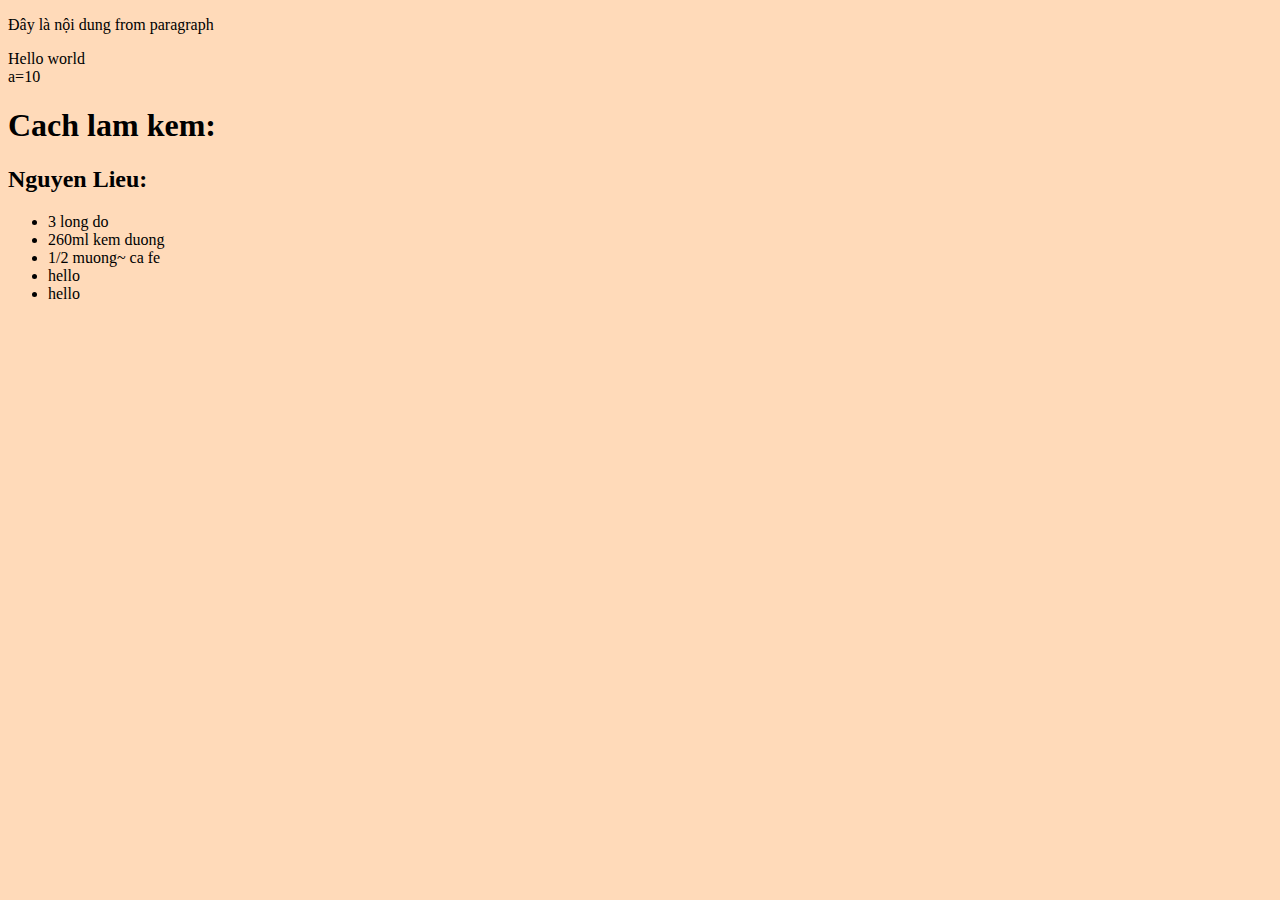
<file: 17-08/index.html>
<!-- <!DOCTYPE html>
<html lang="en">
<head>
  <meta charset="UTF-8">
  <meta name="viewport" content="width=device-width, initial-scale=1.0">
  <title>Document</title>
</head>
<body>

</body>
</html> -->

<!DOCTYPE html>
<html>
  <head>
    <meta charset="UTF-8" />
    <title>Hello world from vtvh</title>
    <link rel="stylesheet" href="css/style.css" />
  </head>
  <body>
    <p>Đây là nội dung from paragraph</p>
    <script src="js/app.js"></script>

    <h1>Cach lam kem:</h1>
    <h2>Nguyen Lieu:</h2>
    <ul>
      <li>3 long do</li>
      <li>260ml kem duong</li>
      <li>1/2 muong~ ca fe</li>
      <li>hello</li>

      <li>hello</li>
    </ul>
  </body>
</html>
</file>
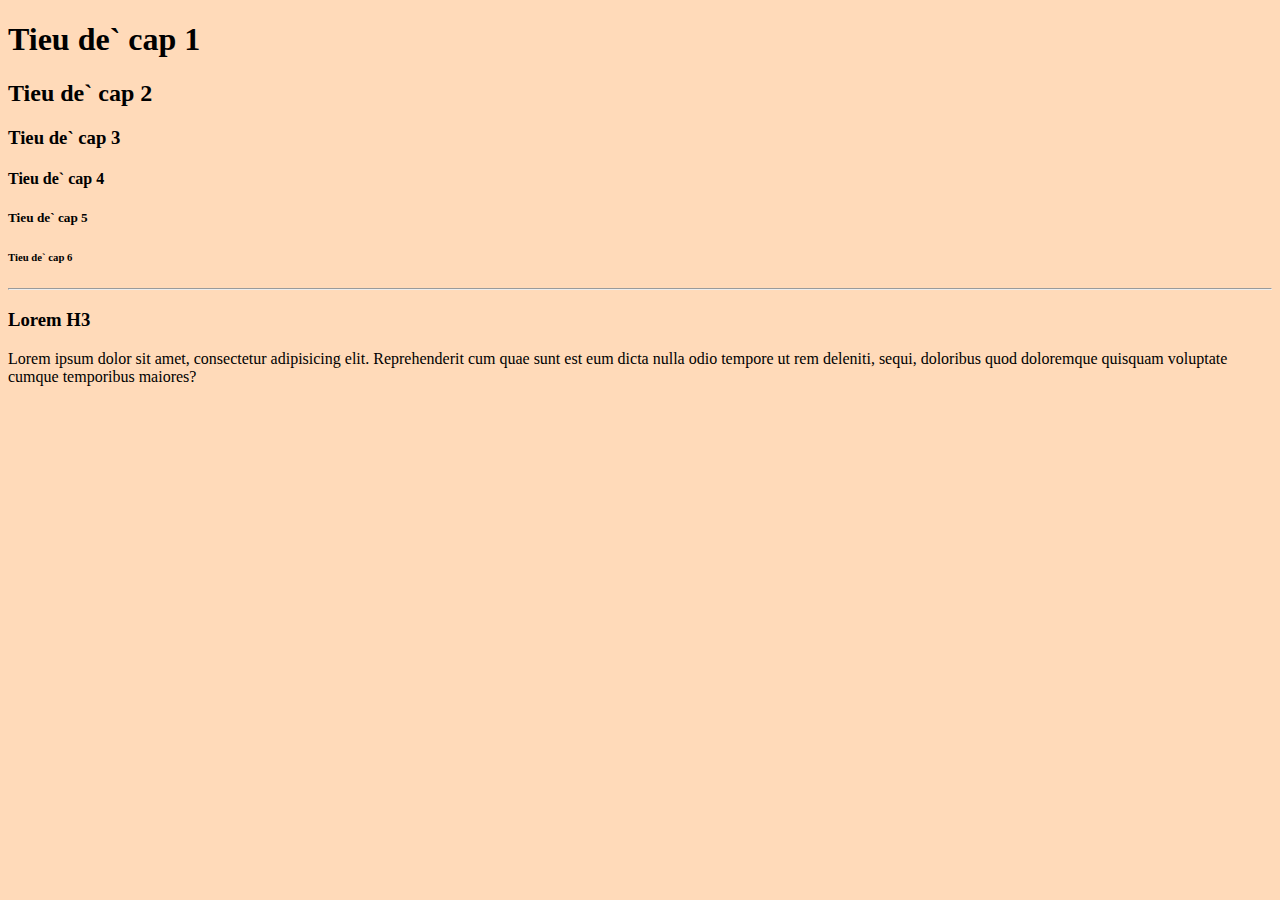
<file: 17-08/l01.html>
<!DOCTYPE html>
<html>
  <head>
    <meta charset="UTF-8" />
    <title>Demo HTML5 Tags</title>
    <link rel="stylesheet" href="css/style.css" />
  </head>
  <body>
    <h1>Tieu de` cap 1</h1>
    <h2>Tieu de` cap 2</h2>
    <h3>Tieu de` cap 3</h3>
    <h4>Tieu de` cap 4</h4>
    <h5>Tieu de` cap 5</h5>
    <h6>Tieu de` cap 6</h6>
    <hr>
    <h3>Lorem H3</h3>
    <p>Lorem ipsum dolor sit amet, consectetur adipisicing elit. Reprehenderit cum quae sunt est eum dicta nulla odio tempore ut rem deleniti, sequi, doloribus quod doloremque quisquam voluptate cumque temporibus maiores?</p>

  </body>
</html>
</file>
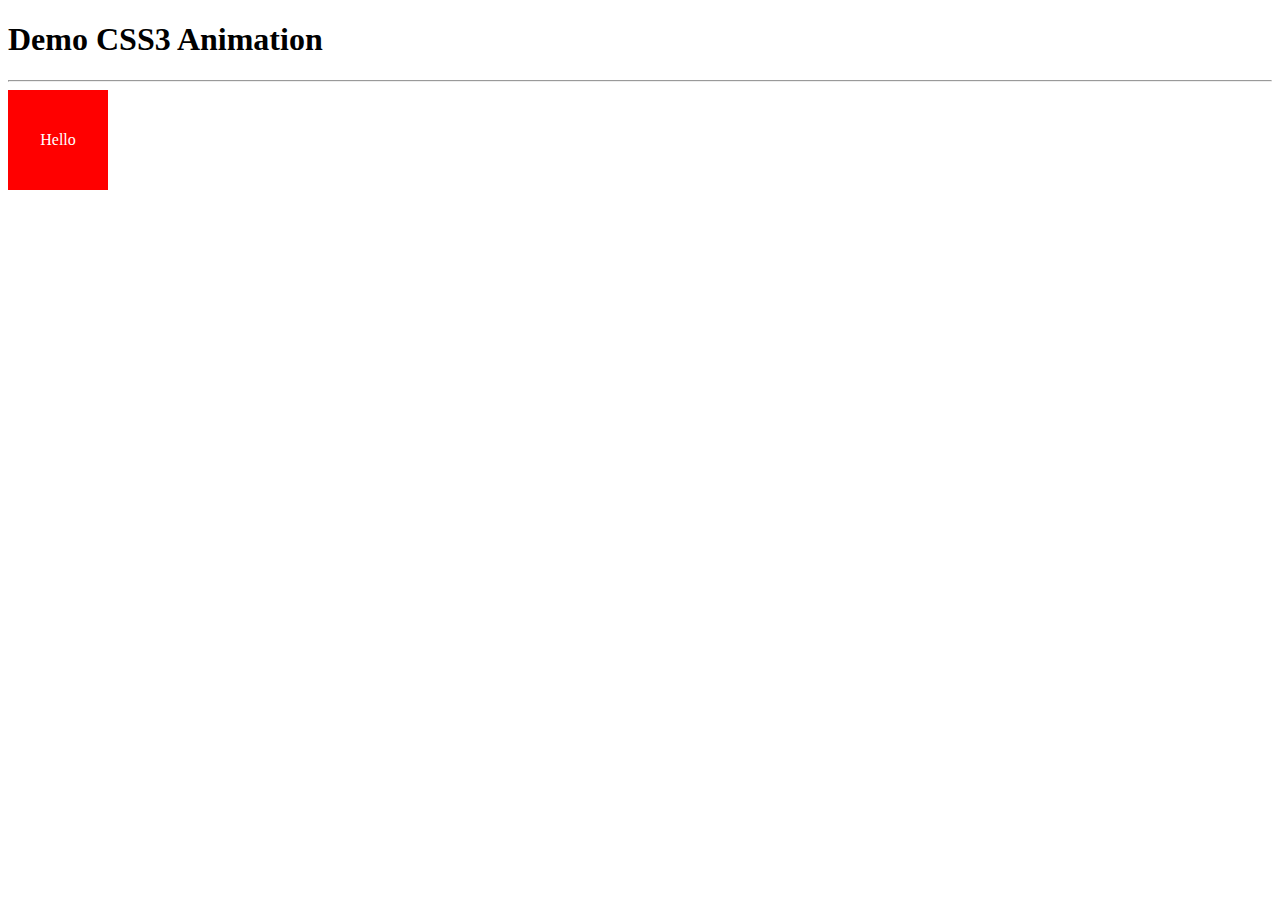
<file: main/css3-animation.html>
<!DOCTYPE html>
<html lang="en">
<head>
  <meta charset="UTF-8">
  <meta name="viewport" content="width=device-width, initial-scale=1.0">
  <title>Demo CSS3 Animation</title>
  <link rel="stylesheet" href="css/L05.css">
</head>
<body>
  <h1>Demo CSS3 Animation</h1>
  <hr>
  <div class="ani">Hello</div>

</body>
</html>
</file>
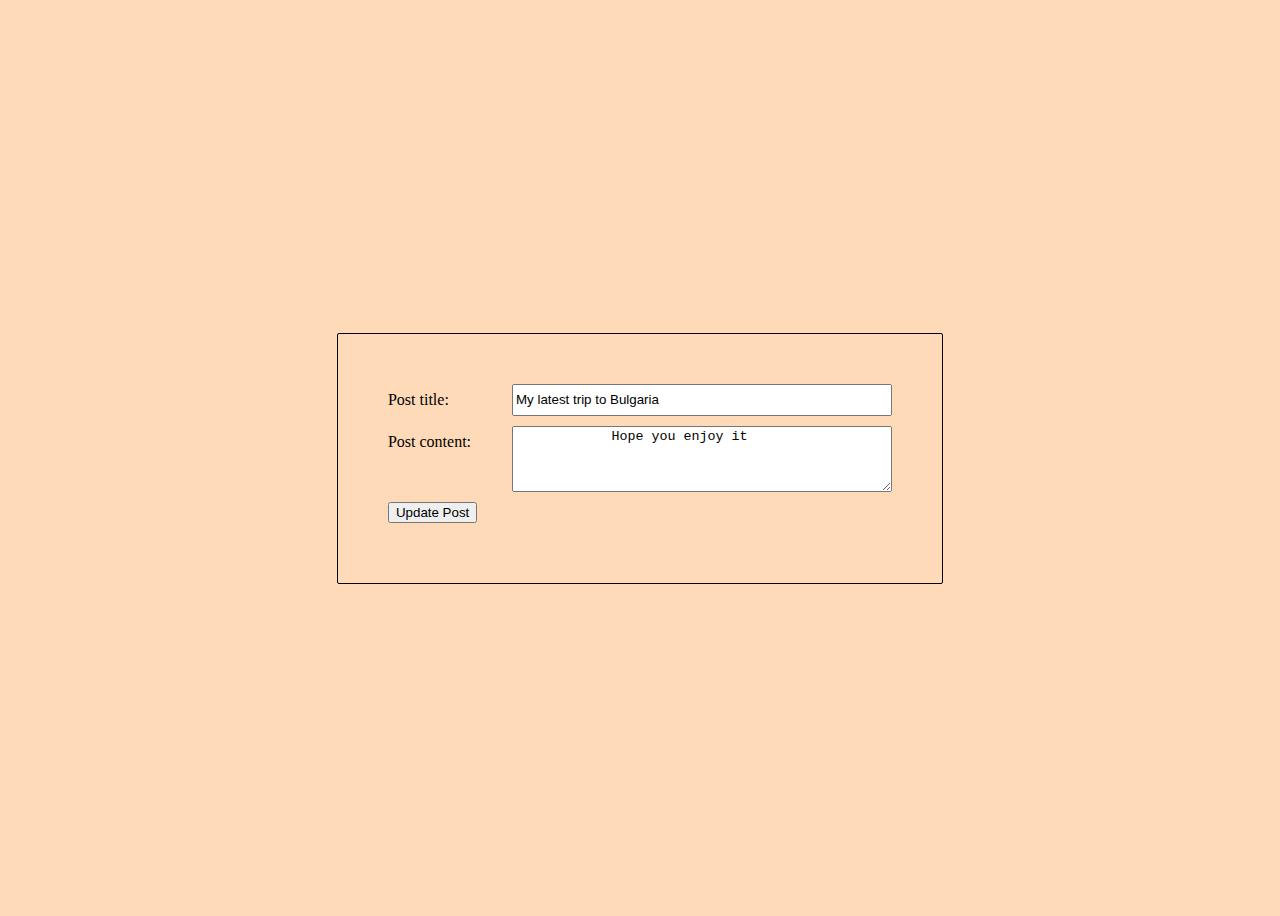
<file: main/demo1_form.html>
<!DOCTYPE html>
<html lang="en">
  <head>
    <meta charset="UTF-8" />
    <meta name="viewport" content="width=device-width, initial-scale=1.0" />
    <title>Document</title>
    <link rel="stylesheet" href="css/style.css">
  </head>
  <body>
    <div class="container">
      <form action="xuly.php" method="post">
        <div class="input-group">
          <label for="title">Post title:</label>
          <input
            type="text"
            id="title"
            name="title"
            value="My latest trip to Bulgaria"
          />
        </div>

        <div class="input-group">
          <label for="content">Post content:</label>
          <textarea name="content" id="content" cols="50" rows="5">
            Hope you enjoy it
          </textarea>
        </div>

        <div class="input-group">
          <button type="submit">Update Post</button>
          <input type="hidden" value="23678" name="postID" id="postID" />
        </div>
      </form>
    </div>
  </body>
</html>
</file>
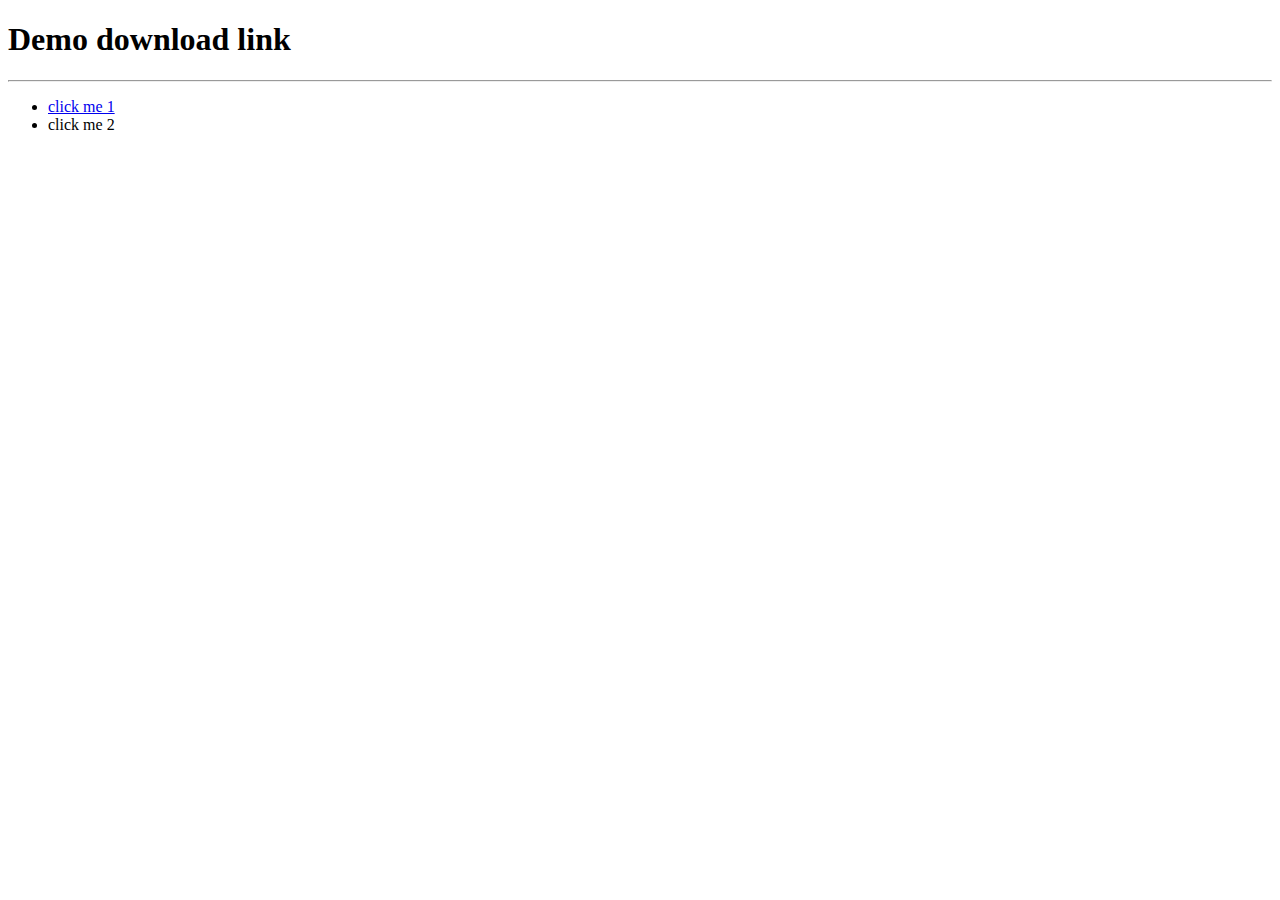
<file: main/download.html>
<!DOCTYPE html>
<html lang="en">
<head>
  <meta charset="UTF-8">
  <meta name="viewport" content="width=device-width, initial-scale=1.0">
  <title>Document</title>
</head>
<body>
  <h1>Demo download link</h1>
  <hr>
  <ul>
    <li><a href="download/my-cv.pdf">click me 1</a></li>
    <li>click me 2</li>
  </ul>

</body>
</html>
</file>
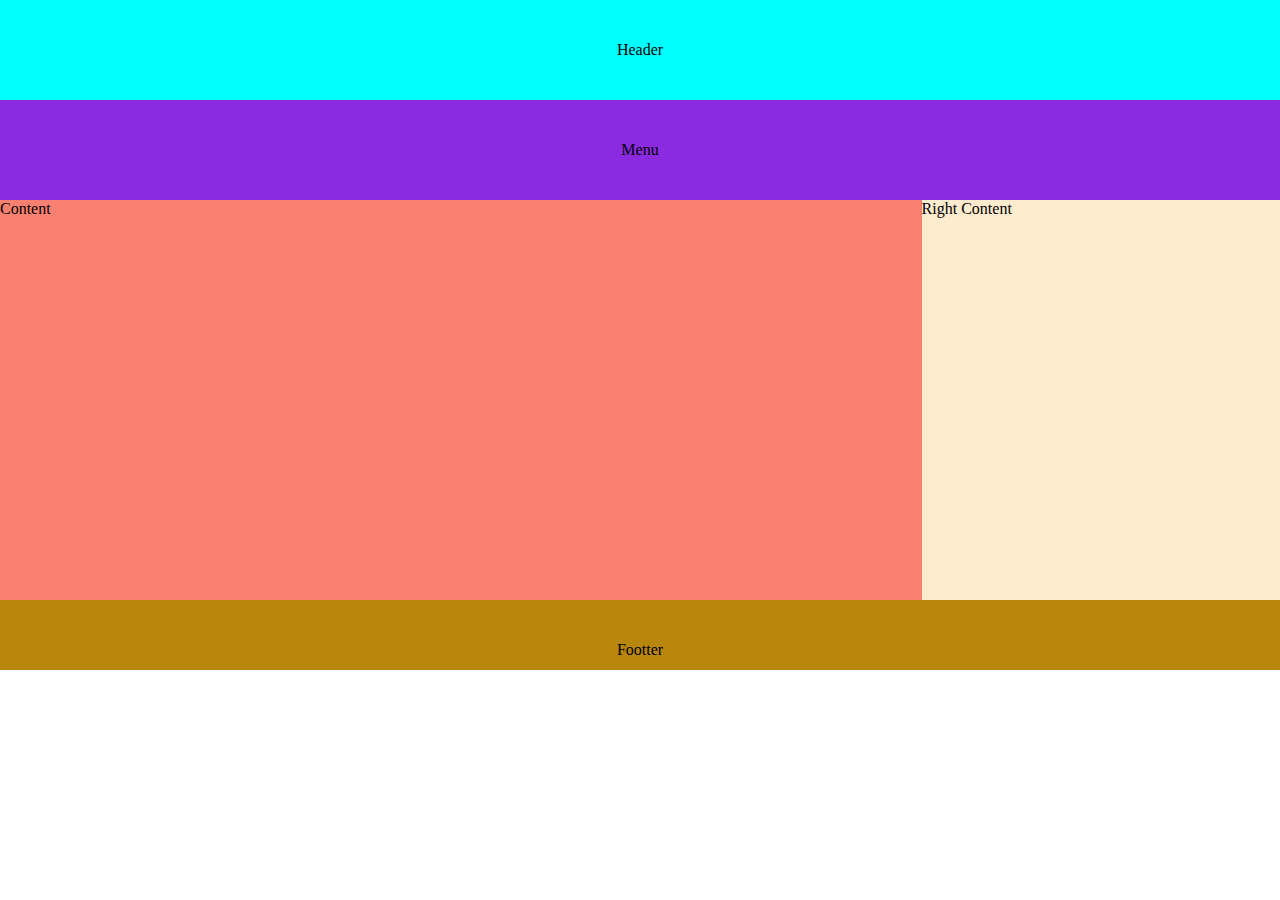
<file: main/html5layout.html>
<!DOCTYPE html>
<html>
    <header>
        <meta charset="utf-8"/>
        <title>
            HTML5 LAYOUT
        </title>
        <style>
          body{
            margin: 0;
          }
            .wrapper{
                width: 1000px;
                margin-left: auto;
                margin-right: auto;
                border: solid red 10px;
            }

            .header{
                height: 100px;
                background-color: aqua;
                text-align: center;
                line-height: 100px;
            }

            .nav{
                width: auto;
                height: 100px;
                background-color: blueviolet;
                text-align: center;
                line-height: 100px;
            }

            .content{
                width: 72%;
                float: left;
                height: 400px;
                background-color: salmon;
            }

            .content_r{
                width: 28%;
                height: 400px;
                float: right;
                background-color: blanchedalmond

            }

            .footer{
                background-color: darkgoldenrod;
                height: 70px;
                text-align: center;
                line-height: 100px;
                clear: both;
            }
        </style>
    </header>
    <body>
        <div class="Wrapper">
            <div class="header">Header</div>
            <div class="nav">Menu</div>
            <div class="content">Content</div>
            <div class="content_r">Right Content</div>
            <div class="footer">Footter</div>
        </div>
    </body>
</file>
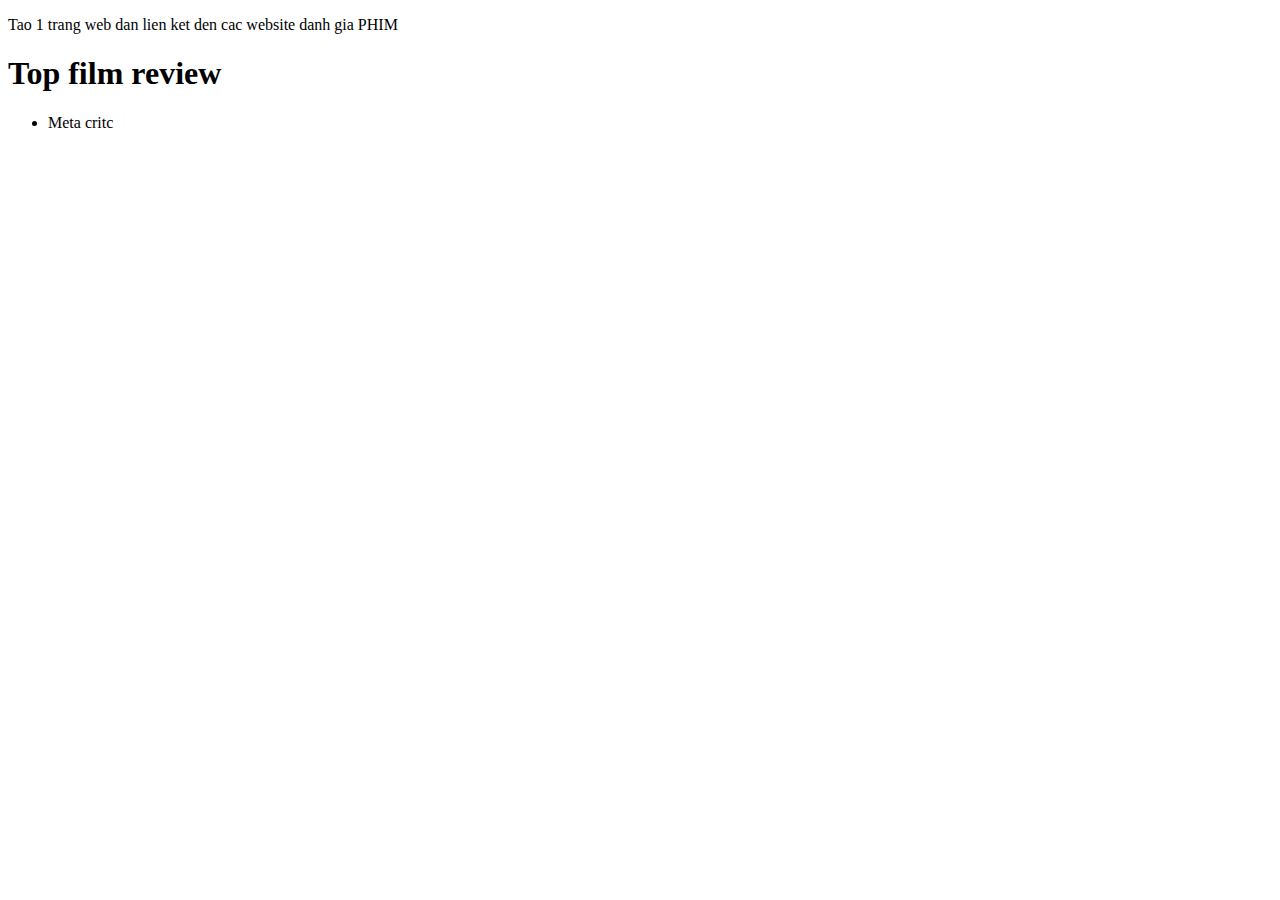
<file: main/l02.html>
<!DOCTYPE html>
<html lang="en">
<head>
  <meta charset="UTF-8">
  <meta name="viewport" content="width=device-width, initial-scale=1.0">
  <title>Document</title>
</head>
<body>

 <p>Tao 1 trang web dan lien ket den cac website danh gia PHIM</p>

 <h1>Top film review</h1>
 <ul>
  <li>Meta critc</li>
 </ul>

</body>
</html>
</file>
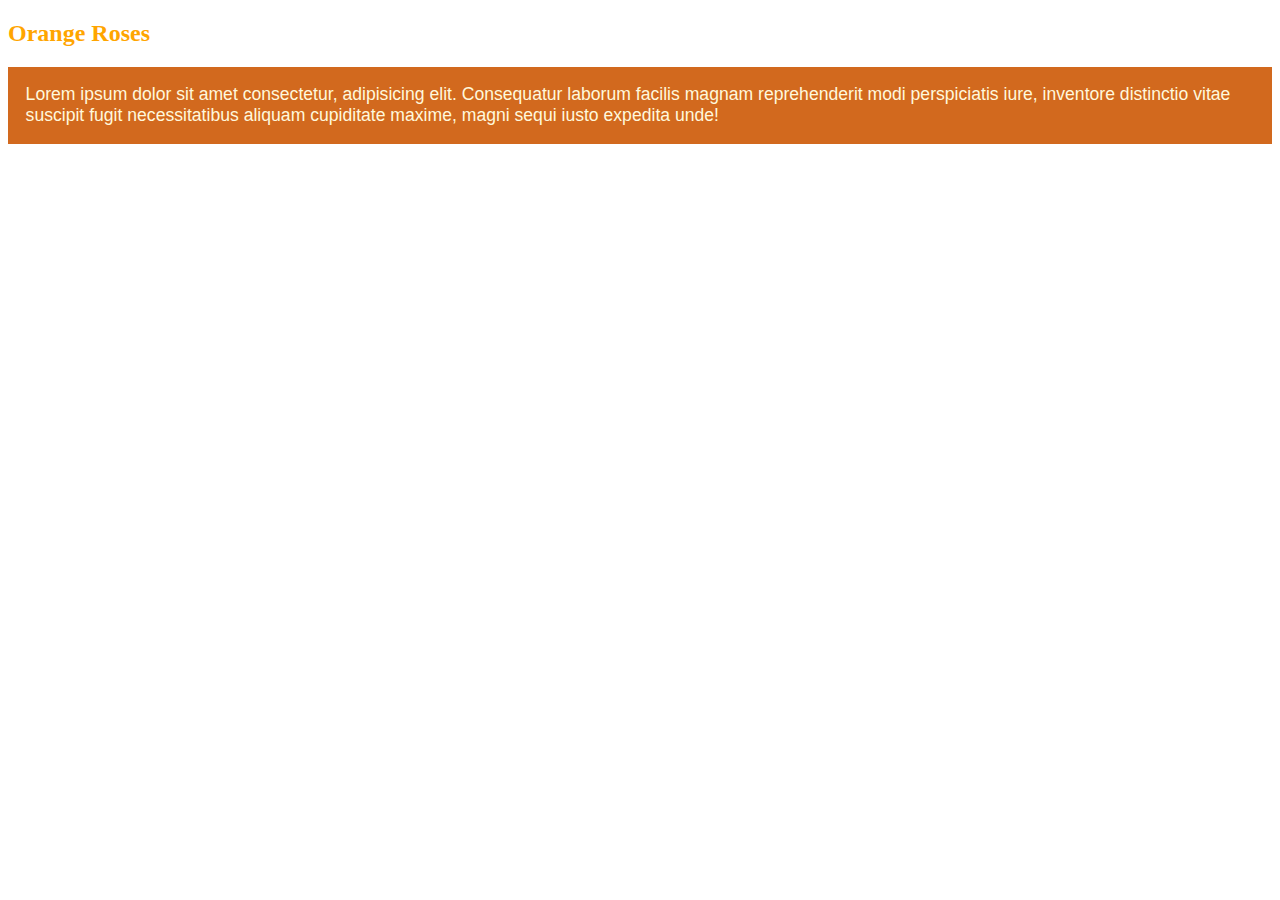
<file: main/l03_CSS_external.html>
<!DOCTYPE html>
<html lang="en">
<head>
  <meta charset="UTF-8">
  <meta name="viewport" content="width=device-width, initial-scale=1.0">
  <title>external css</title>
  <link rel="stylesheet" href="css/l03.css">
</head>
<body>
  <h2>Orange Roses</h2>
  <p>Lorem ipsum dolor sit amet consectetur, adipisicing elit. Consequatur laborum facilis magnam reprehenderit modi perspiciatis iure, inventore distinctio vitae suscipit fugit necessitatibus aliquam cupiditate maxime, magni sequi iusto expedita unde!</p>

</body>
</html>
</file>
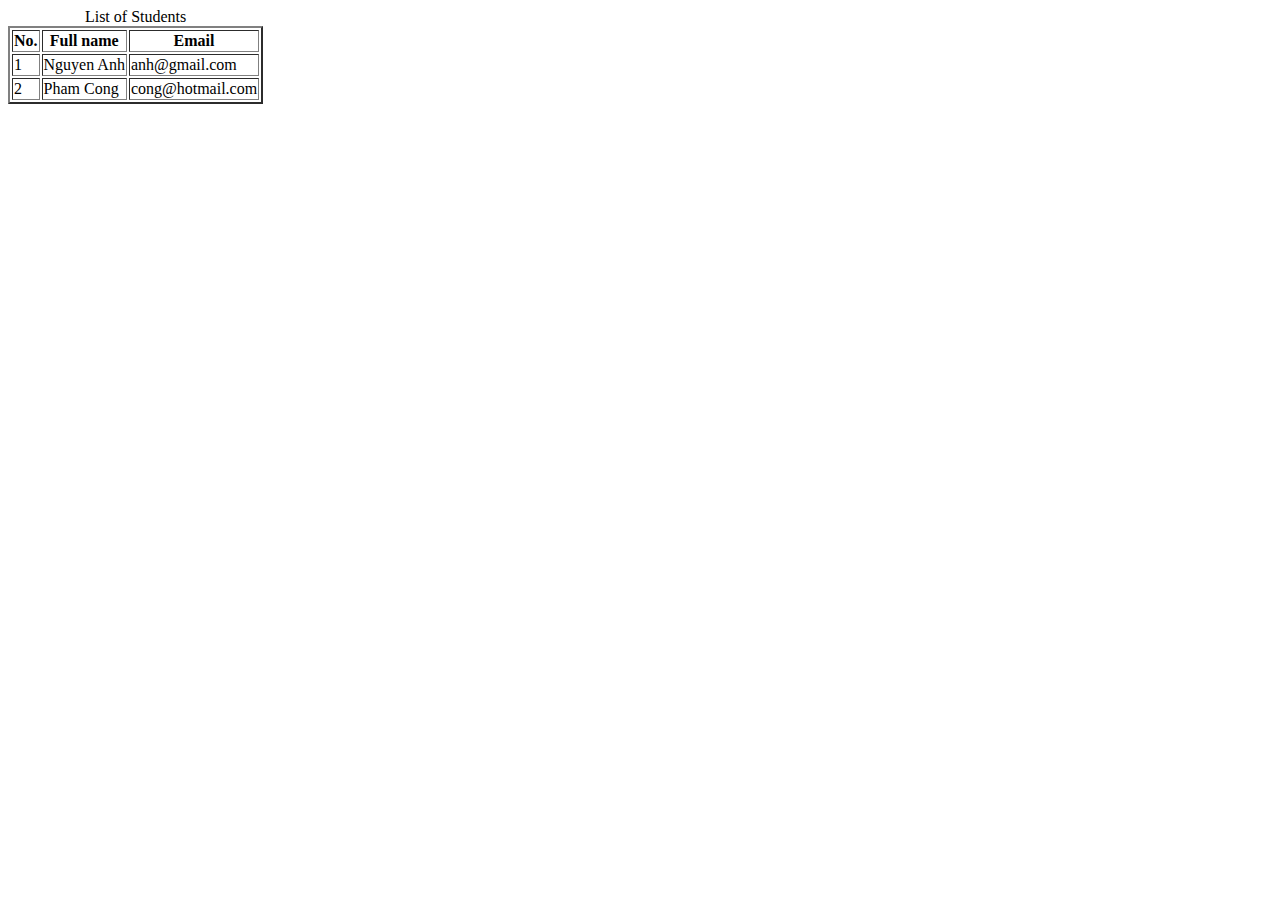
<file: main/L07_TableStudents.html>
<!DOCTYPE html>
<html>
  <head>
    <meta charset="utf-8" />
    <title>TABLE baitap</title>
  </head>

  <body>
    <table border="2">
      <caption>
        List of Students
      </caption>
      <tr>
        <th>No.</th>
        <th>Full name</th>
        <th>Email</th>
      </tr>
      <tr>
        <td>1</td>
        <td>Nguyen Anh</td>
        <td>anh@gmail.com</td>
      </tr>
      <tr>
        <td>2</td>
        <td>Pham Cong</td>
        <td>cong@hotmail.com</td>
      </tr>

    </table>
  </body>
</html>



<table>
    <tr>
        <td></td>
        <td></td>
    </tr>
    <tr>
        <td></td>
        <td></td>
    </tr>
</table>
</file>
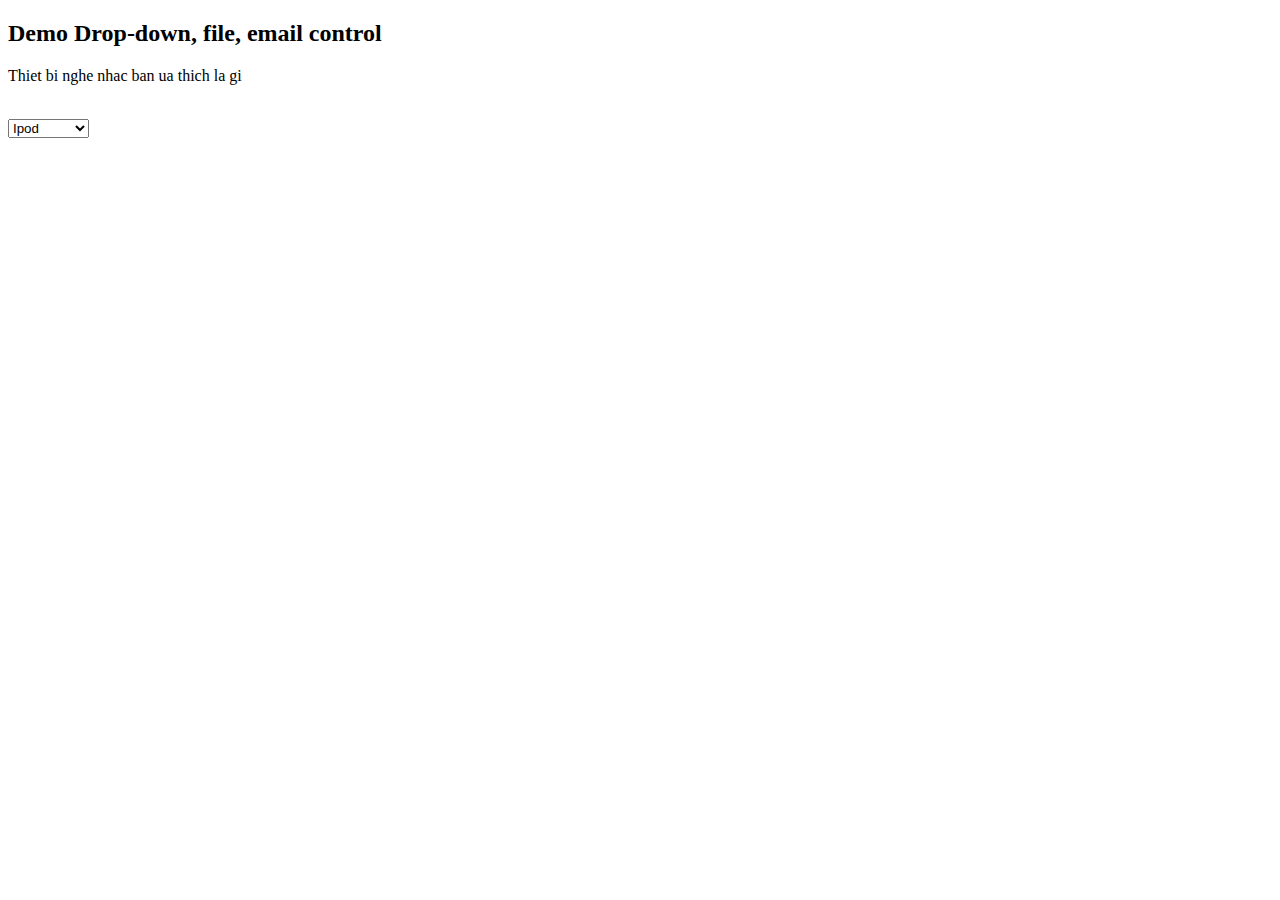
<file: main/l08_form_select.html>
<!DOCTYPE html>
<html lang="en">
  <head>
    <meta charset="UTF-8" />
    <meta name="viewport" content="width=device-width, initial-scale=1.0" />
    <title>Document</title>
  </head>
  <body>
    <h2>Demo Drop-down, file, email control</h2>
    <form action="login-welcome.html">
      <p>Thiet bi nghe nhac ban ua thich la gi</p>
      <br />
      <select name="devices" id="">
        <option value="ipod">Ipod</option>
        <option value="radio">Radio</option>
        <option value="computer">Computer</option>
      </select>
    </form>
  </body>
</html>
</file>
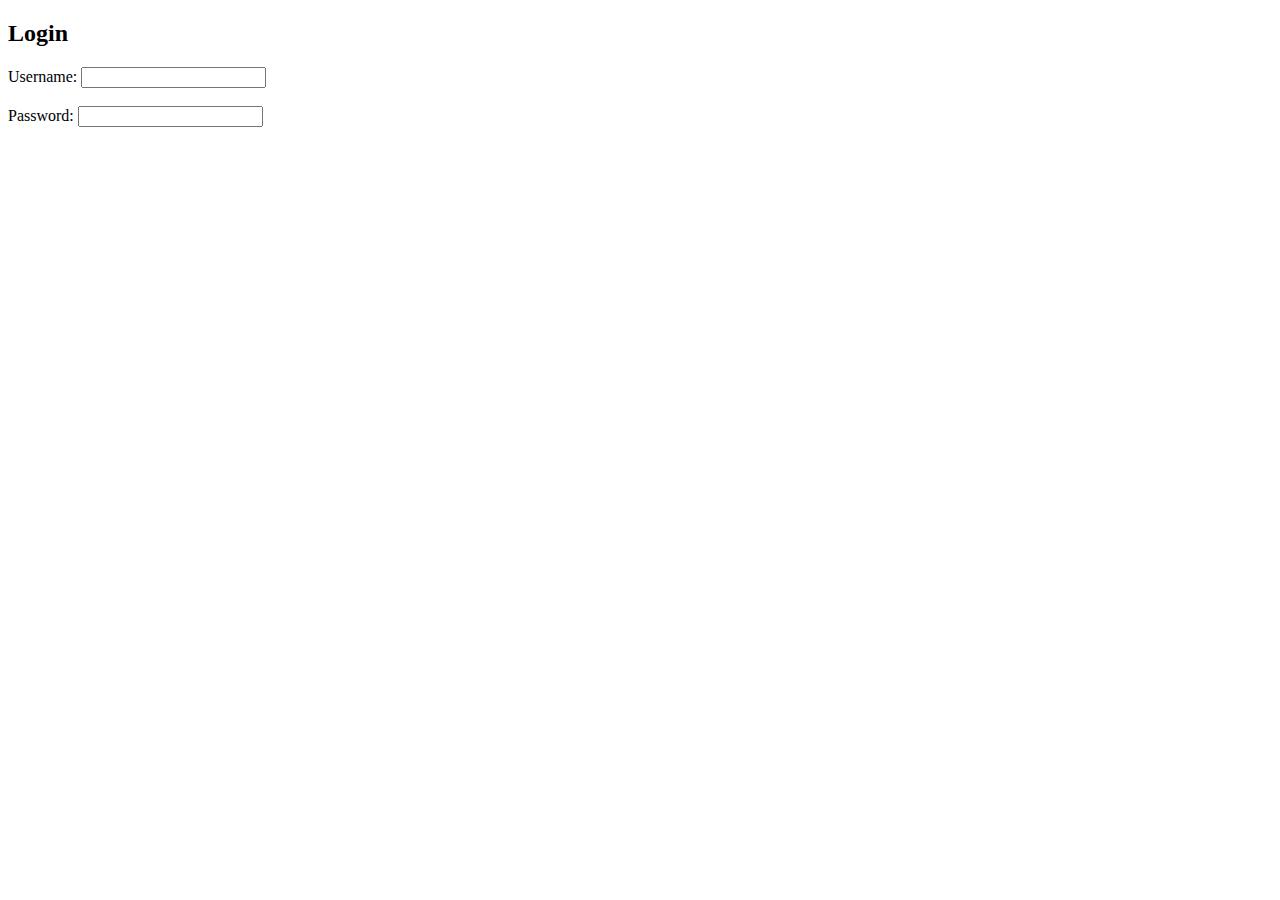
<file: main/l08_login.html>
<!DOCTYPE html>
<html lang="en">
  <head>
    <meta charset="UTF-8" />
    <meta name="viewport" content="width=device-width, initial-scale=1.0" />
    <title>Welcome to FPT Aptech</title>
  </head>
  <body>
    <h2>Login</h2>
    <form action="l07_login_welcome.html">
      Username:
      <input type="text" name="txtUser" id="txtUser" required /><br /><br />
      Password:
      <input type="password" name="txtPass" id="txtPass" required /><br /><br />
    </form>
  </body>
</html>
</file>
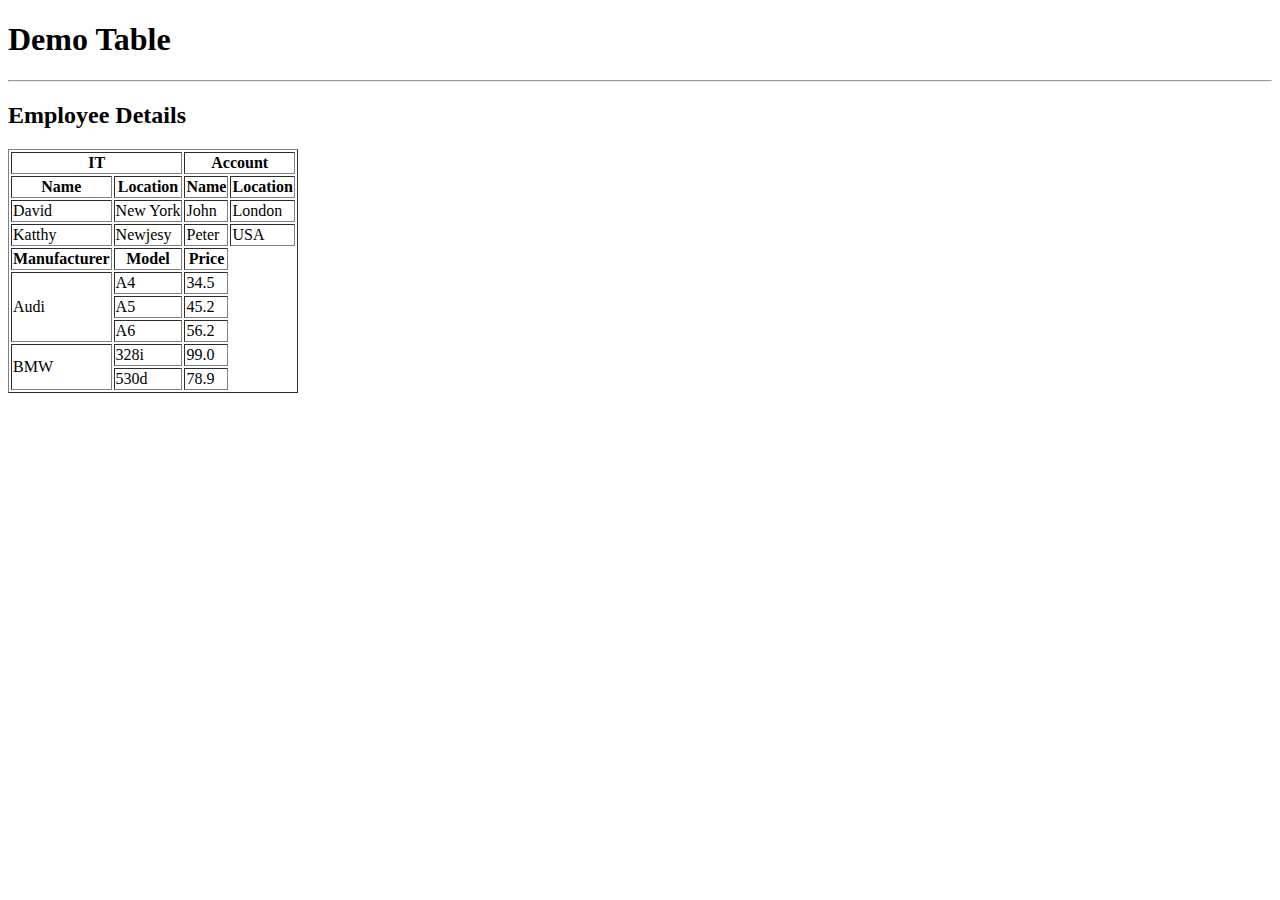
<file: main/table.html>
<!DOCTYPE html>
<html>
    <head>
        <meta charset="utf-8">
        <title>TABLE DEMO</title>
    </head>

    <body>
        <h1>Demo Table</h1>
        <hr>
        <h2>Employee Details</h2>
        <table border="1">
            <tr>
                <th colspan="2">IT</th>
                <th colspan="2">Account</th>
            </tr>
            <tr>
                <th>Name</th>
                <th>Location</th>
                <th>Name</th>
                <th>Location</th>
            </tr>
            <tr>
                <td>David</td>
                <td>New York</td>
                <td>John</td>
                <td>London</td>
            </tr>
            <tr>
                <td>Katthy</td>
                <td>Newjesy</td>
                <td>Peter</td>
                <td>USA</td>
            </tr>
            <tr>
                <th>Manufacturer</th>
                <th>Model</th>
                <th>Price</th>
            </tr>
            <tr>
                <td rowspan="3">Audi</td>
                <td>A4</td>
                <td>34.5</td>
            </tr>
            <tr>
                <td>A5</td>
                <td>45.2</td>
            </tr>
            <tr>
                <td>A6</td>
                <td>56.2</td>
            </tr>
            <tr>
                <td rowspan="2">BMW</td>
                <td>328i</td>
                <td>99.0</td>
            </tr>
            <tr>
                <td>530d</td>
                <td>78.9</td>
            </tr>
        </table>
    </body>
</file>
<file: 17-08/css/style.css>
body{
  background-color: peachpuff;
}
</file>
<file: main/css/L05.css>
.ani{
  width: 100px;
  height: 100px;
  background-color: red;
  color: white;
  text-align:center;
  line-height: 100px;

  animation: myfirst 5s;
}

@keyframes myfirst {
  from{background: red;}
  to{background: yellow;}
}
</file>
<file: main/css/style.css>
body{
  background-color: peachpuff;
}
.container {
    display:flex;
    justify-content: center;
    align-items: center;
    height: 100vh;
}

.container form {
    padding: 50px;
    border-radius:2px;
    border: 1px solid black;
}

.input-group {
    margin-bottom: 10px;
    display: flex;
}

input,textarea {
    flex: 6;
}

label {
    line-height: 2;
    flex: 2;
}

textarea {
    height: 60px;
}
</file>
<file: main/css/l03.css>
h2{
color: orange;
}
p{
  font-family: 'Segoe UI', Tahoma, Geneva, Verdana, sans-serif;
  font-size: 1.1em;
  color: cornsilk;
  background-color: chocolate;
  padding:1em;
}
</file>
